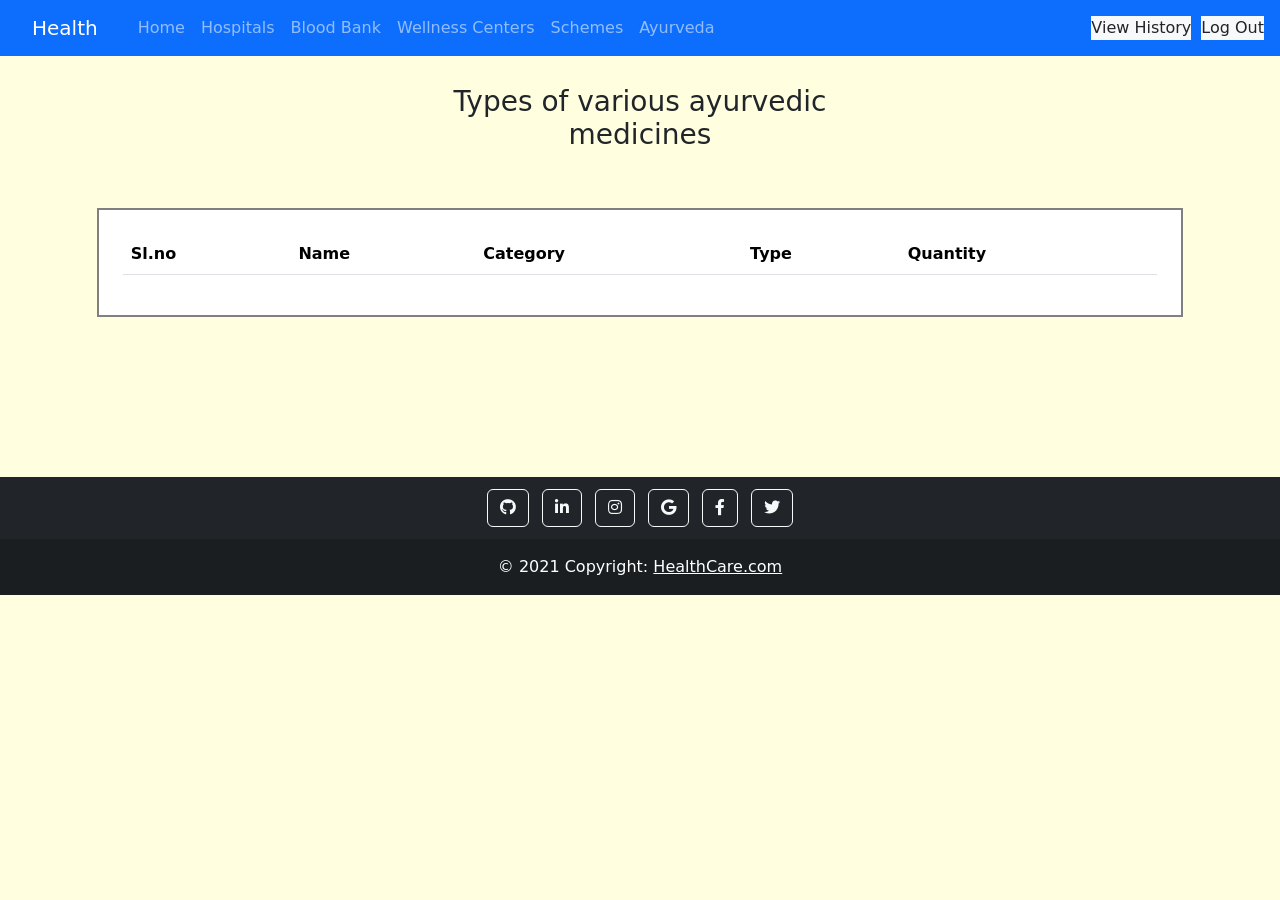
<file: ayurveda_backend.html>
<!doctype html>
<html lang="en">
  <head>
    <meta charset="utf-8">
    <meta name="viewport" content="width=device-width, initial-scale=1">
<link rel="stylesheet" href="https://pro.fontawesome.com/releases/v5.10.0/css/all.css" integrity="sha384-AYmEC3Yw5cVb3ZcuHtOA93w35dYTsvhLPVnYs9eStHfGJvOvKxVfELGroGkvsg+p" crossorigin="anonymous"/>
    <link href="https://cdn.jsdelivr.net/npm/bootstrap@5.1.3/dist/css/bootstrap.min.css" rel="stylesheet" integrity="sha384-1BmE4kWBq78iYhFldvKuhfTAU6auU8tT94WrHftjDbrCEXSU1oBoqyl2QvZ6jIW3" crossorigin="anonymous">
    <script src="https://code.jquery.com/jquery-3.6.0.js" integrity="sha256-H+K7U5CnXl1h5ywQfKtSj8PCmoN9aaq30gDh27Xc0jk=" crossorigin="anonymous"></script>
    <link rel="stylesheet" href="https://cdn.datatables.net/1.11.3/css/jquery.dataTables.min.css">
    <script src="https://cdn.datatables.net/1.11.3/js/jquery.dataTables.min.js"></script>
    <title>Ayurveda Search Repo</title>
  </head>
  <body  style="background-color: LightYellow;">
        <!-- navbar part -->
        <nav class="navbar navbar-expand-lg navbar-dark bg-primary px-3">
          <a class="navbar-brand px-3" href="#">Health</a>
          <button class="navbar-toggler" type="button" data-toggle="collapse" data-target="#navbarNav" aria-controls="navbarNav" aria-expanded="false" aria-label="Toggle navigation">
            <span class="navbar-toggler-icon"></span>
          </button>
          <div class="collapse navbar-collapse" id="navbarNav" style="display:flex;justify-content: space-between;">
            <div>
            <ul class="navbar-nav">
              <li class="nav-item active">
                <a class="nav-link" href="dash.php">Home <span class="sr-only">(current)</span></a>
              </li>
              <li class="nav-item">
                <a class="nav-link" href="hospital.html">Hospitals</a>
              </li>
              <li class="nav-item">
                <a class="nav-link" href="bloodbank.html">Blood Bank</a>
              </li>
              <li class="nav-item">
                <a class="nav-link" href="wellness.html">Wellness Centers</a>
              </li>
              <li class="nav-item">
                  <a class="nav-link" href="schemes_index.php">Schemes</a>
              </li>
              <li class="nav-item">
                  <a class="nav-link" href="ayurveda.html">Ayurveda</a>
              </li> 
            </ul>
          </div>
          <div style="display:flex;justify-content:space between;">
          <div class="bg-light" style="margin-right:10px">
            <!-- <li class="nav-item"> -->
                <a class="nav-link" href="patient_history.php?a=<?php echo $aadhar?>">View History</a>
            <!-- </li> -->
          </div>
            <div class="bg-light">
              <!-- <li class="nav-item"> -->
                  <a class="nav-link" href="index.html">Log Out</a>
              <!-- </li> -->
            </div>
        </div>
          </div>
        </nav>


          <!-- searchbar implementations -->
        <div class="row mt-2">
            <div class="col-4"></div>
            <div class="col-4">
                    <div class="input-group">
                      <div class="form-outline" style="display: flex;justify-content:center;">
                        <div style="margin-top: 5%;">
                          <label><center><h3>Types of various ayurvedic medicines</h3></center></label>
                          <!-- <input type="search" id="form1" class="form-control" placeholder="Search by Name"> -->
                        </div>
                        <!-- <div style="margin-top: 20%;">
                          <button type="button" class="btn btn-primary" onclick="onSearch()">
                            <i class="fas fa-search"></i>
                          </button>
                        </div> -->
                      </div>
                    </div>
            </div>
            <div class="col-4"></div>
        
        </div>



      <!-- datatable part -->
      <div class="row mt-5">
        <div class="col-1"></div>
        <div class="col-10 p-4 " id="tbl-col"style="margin-bottom:140px;background-color:white;border:2px grey solid;">
            <table id="myTable" class="table ">
              <thead>
                <tr>
                  <th>Sl.no</th>
                  <th>Name</th>
                  <th>Category</th>
                  <th>Type</th>
                  <th>Quantity</th>
                </tr>
              </thead>

              <tbody>
              </tbody>

            </table>
        </div>
        <div class="col-1"></div>
        
    </div>

    <footer class="bg-dark text-center text-white " style="margin-top:20px;">
      <!-- Grid container -->
      <div class="container p-2 pb-0">
        <!-- Section: Social media -->
        <section class="mb-2">
          <!-- Github -->
          <a class="btn btn-outline-light btn-floating m-1" href="https://github.com/Karthikkadivela/" role="button"
            ><i class="fab fa-github"></i
          ></a>
          <!-- Linkedin -->
          <a class="btn btn-outline-light btn-floating m-1" href="https://www.linkedin.com/in/karthik-k-n-57a3151b5/" role="button"
            ><i class="fab fa-linkedin-in"></i
          ></a>
          <!-- Instagram -->
          <a class="btn btn-outline-light btn-floating m-1" href="https://www.instagram.com/karthikkn_2508/" role="button"
            ><i class="fab fa-instagram"></i
          ></a>
          <!-- Google -->
          <a class="btn btn-outline-light btn-floating m-1" href="https://www.google.com" role="button"
            ><i class="fab fa-google"></i
          ></a>
          <!-- Facebook -->
          <a class="btn btn-outline-light btn-floating m-1" href="#!" role="button"
            ><i class="fab fa-facebook-f"></i
          ></a>
    
          <!-- Twitter -->
          <a class="btn btn-outline-light btn-floating m-1" href="#!" role="button"
            ><i class="fab fa-twitter"></i
          ></a>
        </section>
        <!-- Section: Social media -->
      </div>
      <!-- Grid container -->
    
      <!-- Copyright -->
      <div class="text-center p-3" style="background-color: rgba(0, 0, 0, 0.2);">
        © 2021 Copyright:
        <a class="text-white" href="#">HealthCare.com</a>
      </div>
      <!-- Copyright -->
    </footer>
    

    <script src="https://cdn.jsdelivr.net/npm/bootstrap@5.1.3/dist/js/bootstrap.bundle.min.js" integrity="sha384-ka7Sk0Gln4gmtz2MlQnikT1wXgYsOg+OMhuP+IlRH9sENBO0LRn5q+8nbTov4+1p" crossorigin="anonymous"></script>
  </body>

<script>
  // var i = 0;
  // var tbll;
  $(document).ready(function() {
  
  // let searchinput=document.getElementById("form1").value;
  // var newstring=searchinput.toUpperCase();
  // let tbl=document.getElementById("tbl-col");
  // tbl.style.visibility = "visible";
  
  // if(i==1){
  //   tbll.destroy();
  // }
  $.ajax({
    "url": "./ayurveda.json",
    "success": function (data) {
      console.log(data);
    // i=1;
      $('#myTable').DataTable({
        data: data, 
        columns: [
          { "data": "Number"},
          { "data": "Name of the Ayurvedic/ Unani Medicines" },
          { "data": "Ayurvedic/ Unani Medicines" },
          { "data": "Type of Ayurvedic/ Unani Medicines" },
          { "data": "Quantity" }
        ]
      });
    }
  });
})
</script>

</html>
</file>
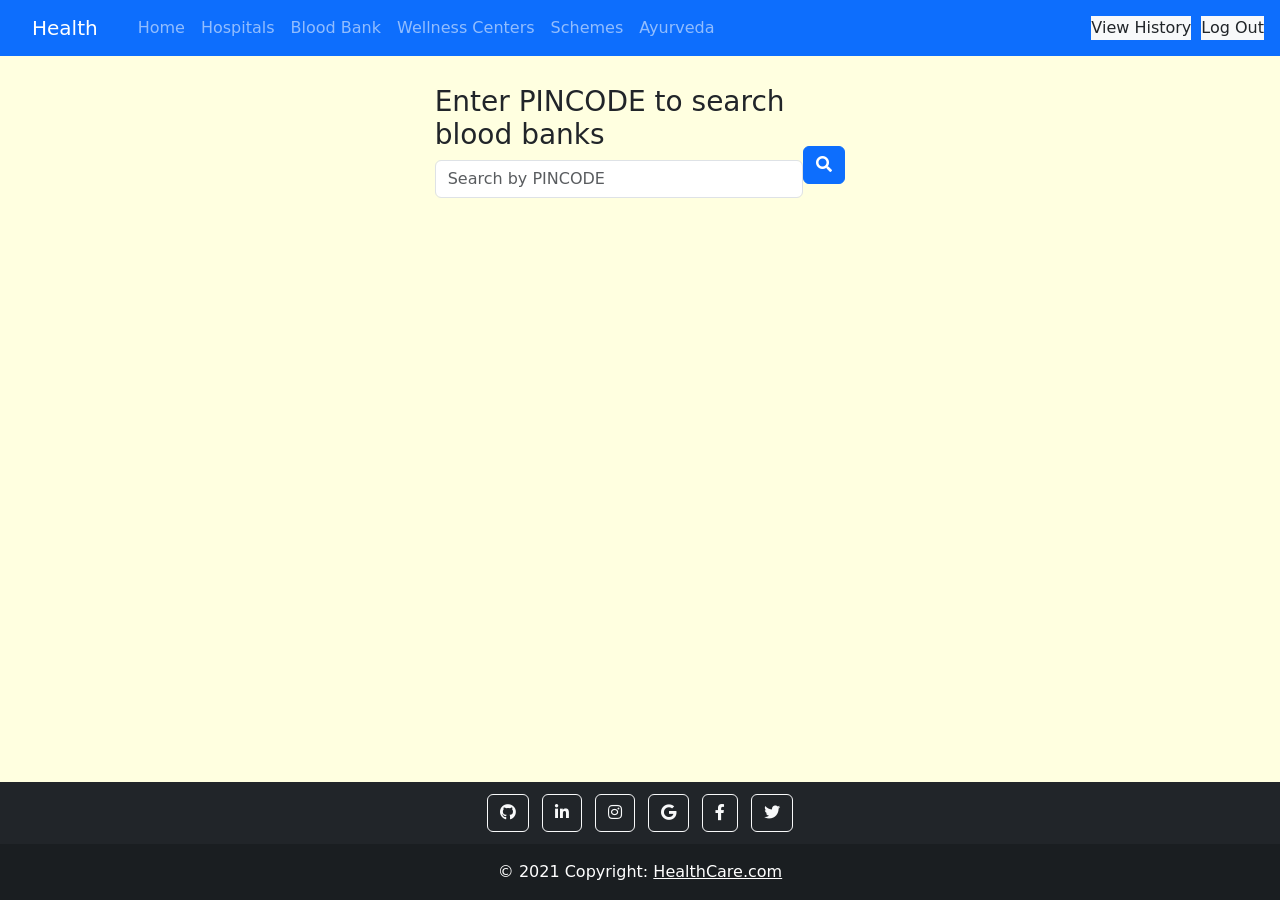
<file: bloodbank_donor_register.html>
<!doctype html>
<html lang="en">

<head>

    <meta charset="utf-8">
    <meta name="viewport" content="width=device-width, initial-scale=1">
    <link rel="stylesheet" href="https://pro.fontawesome.com/releases/v5.10.0/css/all.css"
        integrity="sha384-AYmEC3Yw5cVb3ZcuHtOA93w35dYTsvhLPVnYs9eStHfGJvOvKxVfELGroGkvsg+p" crossorigin="anonymous" />
    <link href="https://cdn.jsdelivr.net/npm/bootstrap@5.1.3/dist/css/bootstrap.min.css" rel="stylesheet"
        integrity="sha384-1BmE4kWBq78iYhFldvKuhfTAU6auU8tT94WrHftjDbrCEXSU1oBoqyl2QvZ6jIW3" crossorigin="anonymous">
    <script src="https://code.jquery.com/jquery-3.6.0.js" integrity="sha256-H+K7U5CnXl1h5ywQfKtSj8PCmoN9aaq30gDh27Xc0jk="
        crossorigin="anonymous"></script>
    <link rel="stylesheet" href="https://cdn.datatables.net/1.11.3/css/jquery.dataTables.min.css">
    <script src="https://cdn.datatables.net/1.11.3/js/jquery.dataTables.min.js"></script>
    <title>Donor Registration</title>
</head>

<body  style="background-color: LightYellow;">
    <!-- navbar part -->
    <nav class="navbar navbar-expand-lg navbar-dark bg-primary px-3">
        <a class="navbar-brand px-3" href="#">Health</a>
        <button class="navbar-toggler" type="button" data-toggle="collapse" data-target="#navbarNav" aria-controls="navbarNav" aria-expanded="false" aria-label="Toggle navigation">
          <span class="navbar-toggler-icon"></span>
        </button>
        <div class="collapse navbar-collapse" id="navbarNav" style="display:flex;justify-content: space-between;">
          <div>
          <ul class="navbar-nav">
            <li class="nav-item active">
              <a class="nav-link" href="dash.php">Home <span class="sr-only">(current)</span></a>
            </li>
            <li class="nav-item">
              <a class="nav-link" href="hospital.html">Hospitals</a>
            </li>
            <li class="nav-item">
              <a class="nav-link" href="bloodbank.html">Blood Bank</a>
            </li>
            <li class="nav-item">
              <a class="nav-link" href="wellness.html">Wellness Centers</a>
            </li>
            <li class="nav-item">
                <a class="nav-link" href="schemes_index.php">Schemes</a>
            </li>
            <li class="nav-item">
                <a class="nav-link" href="ayurveda.html">Ayurveda</a>
            </li> 
          </ul>
        </div>
        <div style="display:flex;justify-content:space between;">
        <div class="bg-light" style="margin-right:10px">
          <!-- <li class="nav-item"> -->
              <a class="nav-link" href="patient_history.php?a=<?php echo $aadhar?>">View History</a>
          <!-- </li> -->
        </div>
          <div class="bg-light">
            <!-- <li class="nav-item"> -->
                <a class="nav-link" href="index.html">Log Out</a>
            <!-- </li> -->
          </div>
      </div>
        </div>
      </nav>

    <!-- searchbar implementations -->
    <div class="row mt-2">
        <div class="col-4"></div>
        <div class="col-4">
                <div class="input-group">
                  <div class="form-outline" style="display: flex;justify-content:center;">
                    <div style="margin-top: 5%;">
                      <label><h3>Enter PINCODE to search blood banks</h3></label>
                      <input type="search" id="form1" class="form-control" placeholder="Search by PINCODE">
                    </div>
                    <div style="margin-top: 20%;">
                      <button type="button" class="btn btn-primary" onclick="onSearch()">
                        <i class="fas fa-search"></i>
                      </button>
                    </div>
                  </div>
                </div>
        </div>
        <div class="col-4"></div>
    
    </div>

    <!-- datatable part -->
    <div class="row mt-4">
        <div class="col-1"></div>
        <div class="col-10 p-4" id="tbl-col" style="background-color:white;visibility:hidden; border:2px grey solid;">
            <table id="myTable" class="table">
                <thead>
                    <tr>
                        <th>Name</th>
                        <th>Address</th>
                        <th>Contact Details</th>
                        <th>Actions</th>
                    </tr>
                </thead>
    
                <tbody>
                </tbody>
    
            </table>
        </div>
        <div class="col-1"></div>
    
    </div>

    <footer class="bg-dark text-center text-white fixed-bottom">
        <!-- Grid container -->
        <div class="container p-2 pb-0">
          <!-- Section: Social media -->
          <section class="mb-2">
            <!-- Github -->
            <a class="btn btn-outline-light btn-floating m-1" href="https://github.com/Karthikkadivela/" role="button"
              ><i class="fab fa-github"></i
            ></a>
            <!-- Linkedin -->
            <a class="btn btn-outline-light btn-floating m-1" href="https://www.linkedin.com/in/karthik-k-n-57a3151b5/" role="button"
              ><i class="fab fa-linkedin-in"></i
            ></a>
            <!-- Instagram -->
            <a class="btn btn-outline-light btn-floating m-1" href="https://www.instagram.com/karthikkn_2508/" role="button"
              ><i class="fab fa-instagram"></i
            ></a>
            <!-- Google -->
            <a class="btn btn-outline-light btn-floating m-1" href="https://www.google.com" role="button"
              ><i class="fab fa-google"></i
            ></a>
            <!-- Facebook -->
            <a class="btn btn-outline-light btn-floating m-1" href="#!" role="button"
              ><i class="fab fa-facebook-f"></i
            ></a>
      
            <!-- Twitter -->
            <a class="btn btn-outline-light btn-floating m-1" href="#!" role="button"
              ><i class="fab fa-twitter"></i
            ></a>
          </section>
          <!-- Section: Social media -->
        </div>
        <!-- Grid container -->
      
        <!-- Copyright -->
        <div class="text-center p-3" style="background-color: rgba(0, 0, 0, 0.2);">
          © 2021 Copyright:
          <a class="text-white" href="#">HealthCare.com</a>
        </div>
        <!-- Copyright -->
      </footer>



    <script src="https://cdn.jsdelivr.net/npm/bootstrap@5.1.3/dist/js/bootstrap.bundle.min.js"
        integrity="sha384-ka7Sk0Gln4gmtz2MlQnikT1wXgYsOg+OMhuP+IlRH9sENBO0LRn5q+8nbTov4+1p"
        crossorigin="anonymous"></script>
</body>

<script>
    var i = 0;
    var tbll;
    function onSearch() {
        let searchinput = document.getElementById("form1").value;
        let tbl = document.getElementById("tbl-col");
        tbl.style.visibility = "visible";

        if (i == 1) {
            tbll.destroy();
        }
        $.ajax({
            "url": "https://api.data.gov.in/resource/fced6df9-a360-4e08-8ca0-f283fc74ce15?api-key=579b464db66ec23bdd000001cdd3946e44ce4aad7209ff7b23ac571b&format=json&offset=0&limit=10&filters[_pincode]=" + searchinput,
            "success": function (data) {
                //   console.log(data);
                i = 1;
                tbll = $('#myTable').DataTable({
                    data: data.records,
                    columns: [
                        { "data": "_blood_bank_name" },
                        { "data": "__address" },
                        { "data": "__contact_no" },
                        
                        { "data": "sr_no",
                        "render": function (data, type, row) {
                                return '<a href="./add_donor.php?sr_no='+data+'" class="btn btn-primary">Enroll</a>';
                            }
                    
                    }
                    ]
                });
            }
        });
    }

</script>

</html>
</file>
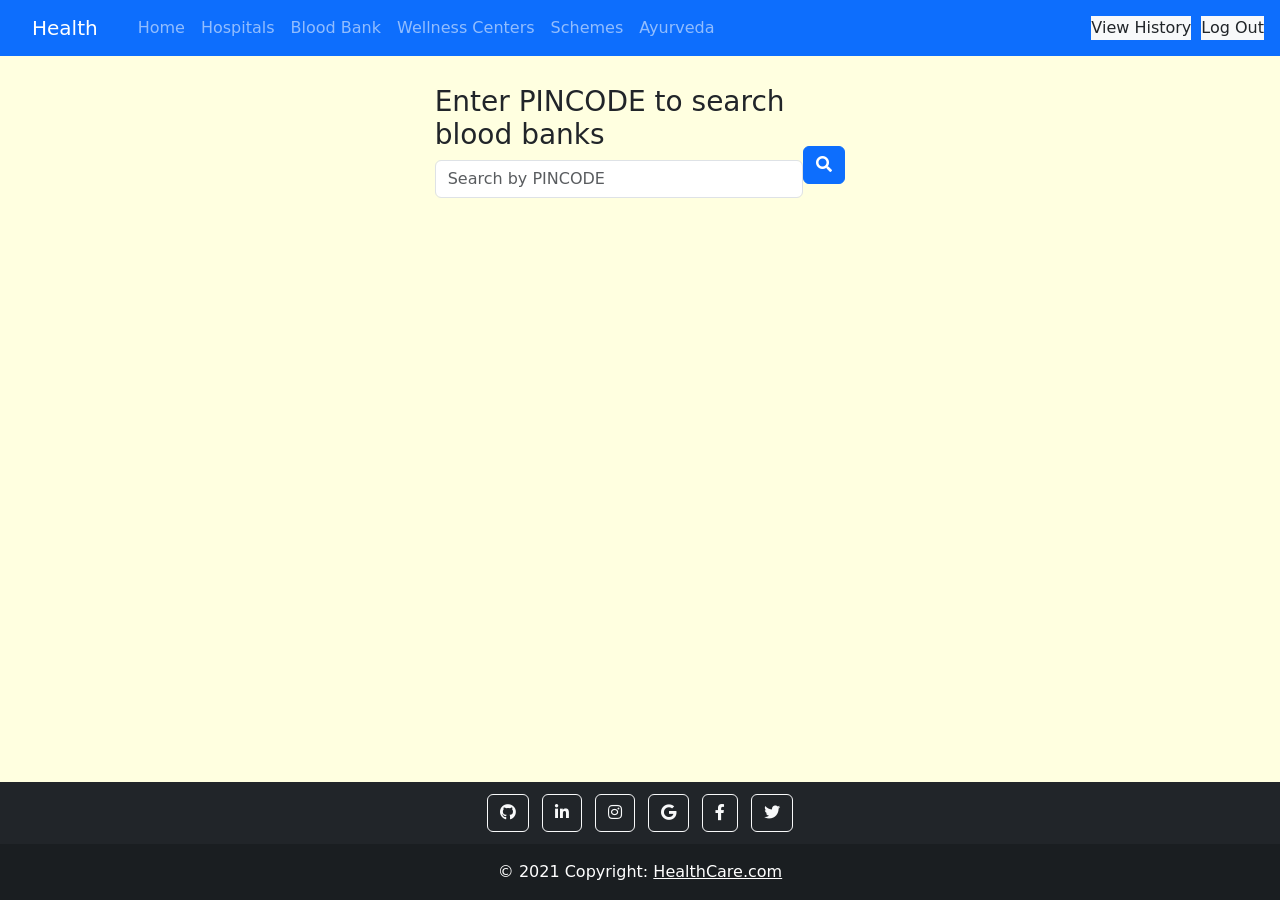
<file: bloodbanks.html>
<!doctype html>
<html lang="en">
  <head>
    <meta charset="utf-8">
    <meta name="viewport" content="width=device-width, initial-scale=1">
<link rel="stylesheet" href="https://pro.fontawesome.com/releases/v5.10.0/css/all.css" integrity="sha384-AYmEC3Yw5cVb3ZcuHtOA93w35dYTsvhLPVnYs9eStHfGJvOvKxVfELGroGkvsg+p" crossorigin="anonymous"/>
    <link href="https://cdn.jsdelivr.net/npm/bootstrap@5.1.3/dist/css/bootstrap.min.css" rel="stylesheet" integrity="sha384-1BmE4kWBq78iYhFldvKuhfTAU6auU8tT94WrHftjDbrCEXSU1oBoqyl2QvZ6jIW3" crossorigin="anonymous">
    <script src="https://code.jquery.com/jquery-3.6.0.js" integrity="sha256-H+K7U5CnXl1h5ywQfKtSj8PCmoN9aaq30gDh27Xc0jk=" crossorigin="anonymous"></script>
    <link rel="stylesheet" href="https://cdn.datatables.net/1.11.3/css/jquery.dataTables.min.css">
    <script src="https://cdn.datatables.net/1.11.3/js/jquery.dataTables.min.js"></script>
    <title>Blood Bank Search Repo</title>
  </head>
  <body style="background-color: LightYellow;">
        <!-- navbar part -->
        <nav class="navbar navbar-expand-lg navbar-dark bg-primary px-3">
          <a class="navbar-brand px-3" href="#">Health</a>
          <button class="navbar-toggler" type="button" data-toggle="collapse" data-target="#navbarNav" aria-controls="navbarNav" aria-expanded="false" aria-label="Toggle navigation">
            <span class="navbar-toggler-icon"></span>
          </button>
          <div class="collapse navbar-collapse" id="navbarNav" style="display:flex;justify-content: space-between;">
            <div>
            <ul class="navbar-nav">
              <li class="nav-item active">
                <a class="nav-link" href="dash.php">Home <span class="sr-only">(current)</span></a>
              </li>
              <li class="nav-item">
                <a class="nav-link" href="hospital.html">Hospitals</a>
              </li>
              <li class="nav-item">
                <a class="nav-link" href="bloodbank.html">Blood Bank</a>
              </li>
              <li class="nav-item">
                <a class="nav-link" href="wellness.html">Wellness Centers</a>
              </li>
              <li class="nav-item">
                  <a class="nav-link" href="schemes_index.php">Schemes</a>
              </li>
              <li class="nav-item">
                  <a class="nav-link" href="ayurveda.html">Ayurveda</a>
              </li> 
            </ul>
          </div>
          <div style="display:flex;justify-content:space between;">
          <div class="bg-light" style="margin-right:10px">
            <!-- <li class="nav-item"> -->
                <a class="nav-link" href="patient_history.php?a=<?php echo $aadhar?>">View History</a>
            <!-- </li> -->
          </div>
            <div class="bg-light">
              <!-- <li class="nav-item"> -->
                  <a class="nav-link" href="index.html">Log Out</a>
              <!-- </li> -->
            </div>
        </div>
          </div>
        </nav>


          <!-- searchbar implementations -->
        

        <div class="row mt-2">
            <div class="col-4"></div>
            <div class="col-4">
                    <div class="input-group">
                      <div class="form-outline" style="display: flex;justify-content:center;">
                        <div style="margin-top: 5%;">
                          <label><h3>Enter PINCODE to search blood banks</h3></label>
                          <input type="search" id="form1" class="form-control" placeholder="Search by PINCODE">
                        </div>
                        <div style="margin-top: 20%;">
                          <button type="button" class="btn btn-primary" onclick="onSearch()">
                            <i class="fas fa-search"></i>
                          </button>
                        </div>
                      </div>
                    </div>
            </div>
            <div class="col-4"></div>
        
        </div>
 
      <!-- datatable part -->
      <div class="row mt-4">
        <div class="col-1"></div>
        <div class="col-10 p-4" id="tbl-col"style="color:white;background-color:white;border:2px grey solid;visibility:hidden">
            <table id="myTable" class="table ">
              <thead>
                <tr>
                  <th>Blood Bank Name</th>
                  <th>Address</th>
                  <th>Contact Details</th>
                  <th>Blood availability</th>
                  <th>Category</th>
                </tr>
              </thead>

              <tbody>
              </tbody>

            </table>
        </div>
        <div class="col-1"></div>
        
    </div>

    <footer class="bg-dark text-center text-white fixed-bottom">
        <!-- Grid container -->
        <div class="container p-2 pb-0">
          <!-- Section: Social media -->
          <section class="mb-2">
            <!-- Github -->
            <a class="btn btn-outline-light btn-floating m-1" href="https://github.com/Karthikkadivela/My_Pet_Shop" role="button"
              ><i class="fab fa-github"></i
            ></a>
            <!-- Linkedin -->
            <a class="btn btn-outline-light btn-floating m-1" href="https://www.linkedin.com/in/karthik-k-n-57a3151b5/" role="button"
              ><i class="fab fa-linkedin-in"></i
            ></a>
            <!-- Instagram -->
            <a class="btn btn-outline-light btn-floating m-1" href="https://www.instagram.com/karthikkn_2508/" role="button"
              ><i class="fab fa-instagram"></i
            ></a>
            <!-- Google -->
            <a class="btn btn-outline-light btn-floating m-1" href="https://www.google.com" role="button"
              ><i class="fab fa-google"></i
            ></a>
            <!-- Facebook -->
            <a class="btn btn-outline-light btn-floating m-1" href="#!" role="button"
              ><i class="fab fa-facebook-f"></i
            ></a>
      
            <!-- Twitter -->
            <a class="btn btn-outline-light btn-floating m-1" href="#!" role="button"
              ><i class="fab fa-twitter"></i
            ></a>
          </section>
          <!-- Section: Social media -->
        </div>
        <!-- Grid container -->
      
        <!-- Copyright -->
        <div class="text-center p-3" style="background-color: rgba(0, 0, 0, 0.2);">
          © 2021 Copyright:
          <a class="text-white" href="#">HealthCare.com</a>
        </div>
        <!-- Copyright -->
      </footer>
    

    <script src="https://cdn.jsdelivr.net/npm/bootstrap@5.1.3/dist/js/bootstrap.bundle.min.js" integrity="sha384-ka7Sk0Gln4gmtz2MlQnikT1wXgYsOg+OMhuP+IlRH9sENBO0LRn5q+8nbTov4+1p" crossorigin="anonymous"></script>
  </body>

<!-- <script>
  $.ajax({
    "url": "https://api.data.gov.in/resource/fced6df9-a360-4e08-8ca0-f283fc74ce15?api-key=579b464db66ec23bdd000001cdd3946e44ce4aad7209ff7b23ac571b&format=json&offset=0&limit=10&filters[_pincode]=110001",
    "success": function (data) {
      console.log(data);
      $('#myTable').DataTable({
        data: data.records, 
        columns: [
          { "data": "_blood_bank_name"},
          { "data": "__address" },
          { "data": "__contact_no" },
          { "data": "__category" }
        ]
      });
    }
  });
</script> -->

<script>
  var i = 0;
  var tbll;
function onSearch(){
  let searchinput=document.getElementById("form1").value;
  let tbl=document.getElementById("tbl-col");
  tbl.style.visibility = "visible";
  
  if(i==1){
    tbll.destroy();
  }
  $.ajax({
    "url": "https://api.data.gov.in/resource/fced6df9-a360-4e08-8ca0-f283fc74ce15?api-key=579b464db66ec23bdd000001cdd3946e44ce4aad7209ff7b23ac571b&format=json&offset=0&limit=10&filters[_pincode]="+searchinput,
    "success": function (data) {
    //   console.log(data);
    i=1;
      tbll=$('#myTable').DataTable({
        data: data.records, 
        columns: [
          { "data": "_blood_bank_name"},
          { "data": "__address" },
          { "data": "__contact_no" },
          { "data": "__blood_component_available" },
          { "data": "__category" }
        ]
      });
    }
  });
}
</script>

</html>
</file>
